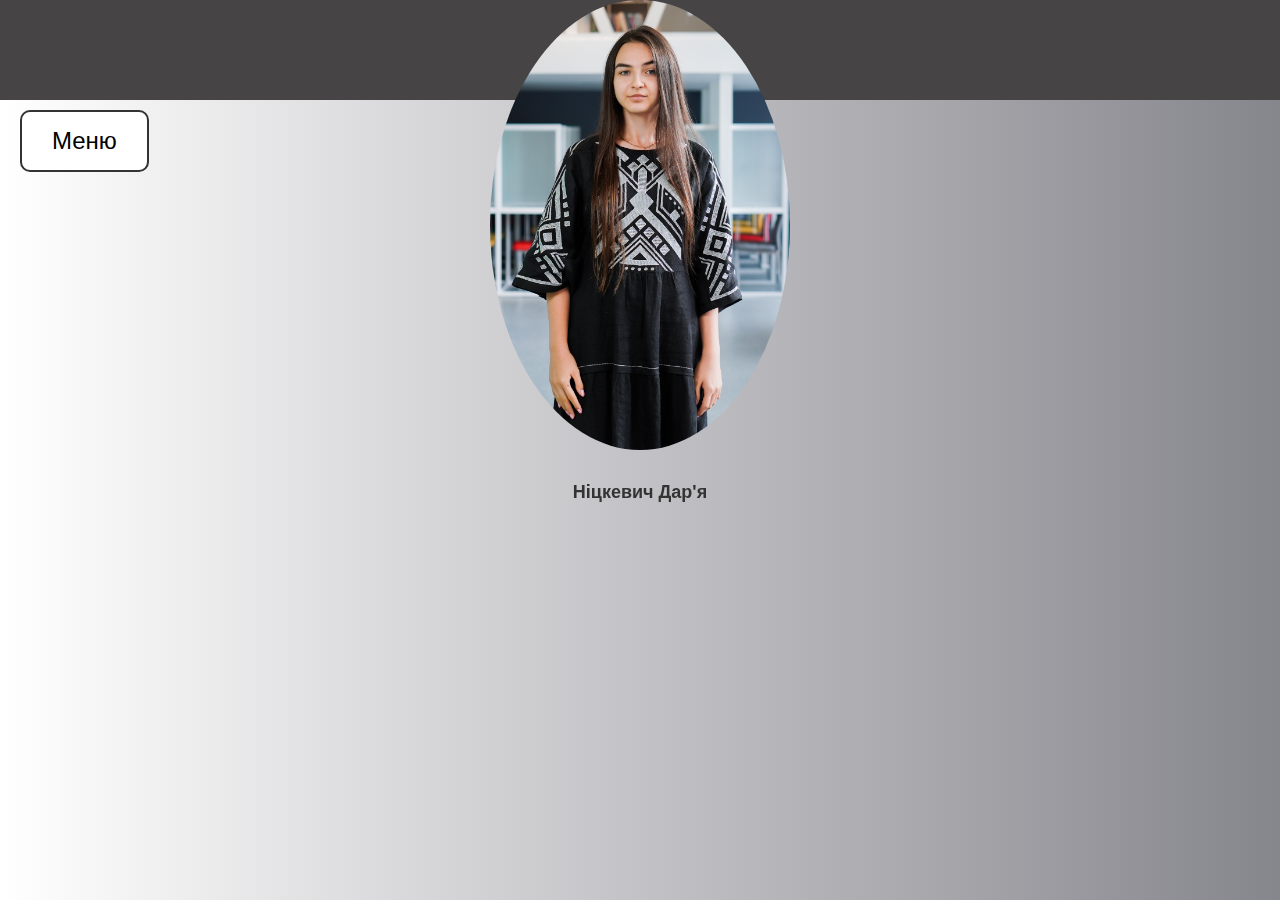
<file: index.html>
<!DOCTYPE html>
<html lang="en">
<head>
    <meta charset="UTF-8">
    <meta name="viewport" content="width=device-width, initial-scale=1.0">
    <title>GameMarket_Nitskevich</title>
    <link rel="stylesheet" href="style.css">
    <script src="script.js" defer></script> 
</head>
<body>
    <div id="header">
        <img src="img/Photo.jpg" alt="Опис зображення">
        <p>Ніцкевич Дар'я</p>
    </div>
</body>
</html>
</file>
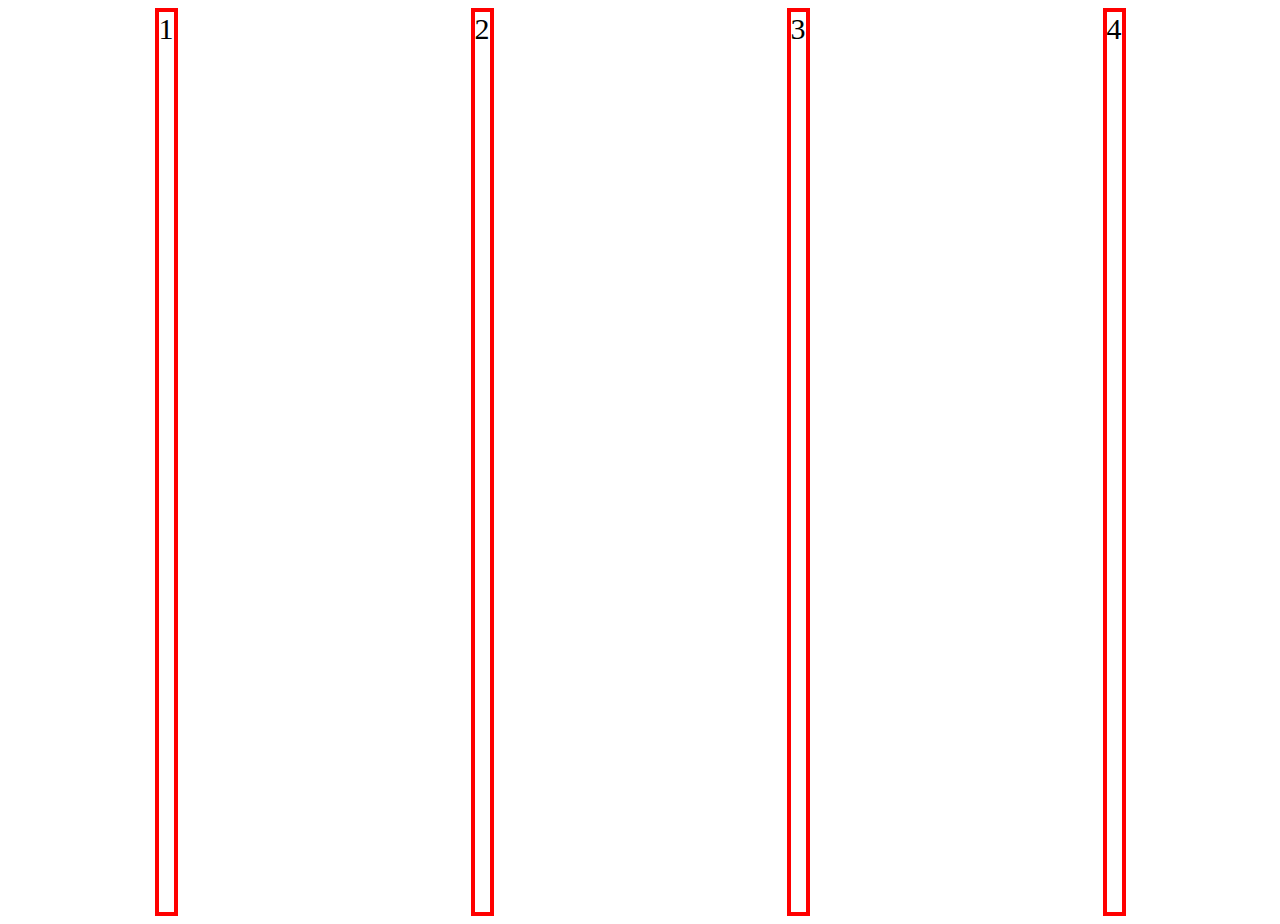
<file: flex.html>
<!DOCTYPE html>
<html lang="en">
<head>
    <meta charset="UTF-8">
    <meta name="viewport" content="width=device-width, initial-scale=1.0">
    <title>Document</title>
    <link rel="stylesheet" href="flex.css">
   
</head>
<body>
    <div>1</div>
    <div>2</div>
    <div>3</div>
    <div>4</div>
</body>
</html>
</file>
<file: style.css>
/* style.css */

body {
    background: linear-gradient(to right, rgba(255, 255, 255, 0.7), rgba(82, 82, 92, 0.7));
}

#header {
    position: fixed; /* Фіксована позиція */
    top: 0; /* Встановлення верхньої межі */
    left: 0; /* Встановлення лівої межі */
    width: 100%; /* Розтягнути заголовок на всю ширину сторінки */
    height: 100px; /* Встановлення висоти заголовка */
    text-align: center;
    background-color: #464444; /* Додавання чорного колору фону */
    padding: 0px 0; /* Додатковий внутрішній відступ для тексту від меж заголовка */
    margin: 0 auto; /* Центрування заголовка на сторінці */
}

#header img {
    width: 300px; /* Нова ширина */
    height: auto; /* Автоматична висота, щоб зберегти пропорції */
    margin-bottom: 10px; /* Додатковий відступ знизу, щоб відокремити текст від зображення */
    border-radius: 50%; /* Задаємо радіус для створення кружечка */
    overflow: hidden; /* Обрізаємо контент за межами контейнера */
}

#header p {
    font-family: Arial, sans-serif; /* Шрифт */
    font-size: 18px; /* Розмір шрифту */
    color: #333; /* Колір тексту */
    font-weight: bold; /* Жирний шрифт */
}

.menu-button {
    position: fixed; /* Фіксована позиція */
    top: 110px; /* Змінено відступ зверху, щоб кнопка була нижче */
    left: 20px; /* Відступ зліва */
    padding: 15px 30px; /* Додатковий відступ для кнопки */
    font-size: 24px; /* Збільшуємо розмір шрифту кнопки */
    background-color: #fff; /* Колір фону кнопки */
    border: 2px solid #333; /* Товщина та колір межі кнопки */
    border-radius: 10px; /* Радіус кутів кнопки */
    cursor: pointer; /* Змінюємо вигляд курсора при наведенні на кнопку */
}

.menu-button:hover {
    background-color: #f0f0f0; /* Зміна колір при наведенні на кнопку */
}

.game-button {
    font-size: 20px; /* Збільшуємо розмір тексту кнопки */
    padding: 12px 24px; /* Додаємо внутрішній відступ кнопки */
    border: 2px solid black; /* Додаємо рамку кнопці */
    background-color: #000000; /* Зелений колір фону кнопки */
    color: white; /* Колір тексту кнопки */
    border-radius: 10px; /* Задаємо радіуси кутів кнопки */
    cursor: pointer; /* Змінюємо курсор при наведенні на кнопку */
    transition: background-color 0.3s ease, color 0.3s ease; /* Плавна зміна кольору фону та тексту при наведенні */
    position: fixed; /* Фіксована позиція */
    top: 190px; /* Змінено відступ зверху, щоб кнопка була нижче */
    left: 20px; /* Відступ зліва */
}

.game-button:hover {
    background-color: #868686; /* Жовтий колір фону кнопки при наведенні */
    color: #000000; /* Колір тексту кнопки при наведенні */
}

.daria-button {
    /* Ваші стилі для кнопки "Ніцкевич Даря" тут */
    background-color: #3c1553; /* Зелений колір фону */
    color: white; /* Білий колір тексту */
    border: none; /* Видалення рамки */
    padding: 10px 20px; /* Внутрішні відступи */
    text-align: center; /* Вирівнювання тексту по центру */
    text-decoration: none; /* Видалення підкреслення */
    display: inline-block; /* Показати як блочний елемент */
    font-size: 16px; /* Розмір шрифту */
    margin: 4px 2px; /* Зовнішні відступи */
    cursor: pointer; /* Зміна курсору при наведенні */
    border-radius: 8px; /* Закруглені кути */
    position: fixed; /* Фіксована позиція */
    top: 250px; /* Сума значення top для .game-button та 1 см відступу знизу */
    left: 20px; /* Відступ зліва */
}

.daria-button:hover {
    background-color: #5a176d; /* Зміна колір при наведенні на кнопку */
}

.owners-button {
    font-size: 20px; /* Збільшення розміру шрифту */
    padding: 12px 24px; /* Додаткові відступи для кнопки */
    background-color: #000000; /* Жовтий колір фону кнопки */
    color: #ffffff; /* Колір тексту кнопки */
    border-radius: 10px; /* Закруглені кути кнопки */
    cursor: pointer; /* Зміна вигляду курсору при наведенні на кнопку */
    transition: background-color 0.3s ease, color 0.3s ease; /* Плавна зміна кольору фону та тексту при наведенні */
}

.owners-button:hover {
    background-color: #868686; /* Жовтий колір фону кнопки при наведенні */
    color: #000000; /* Колір тексту кнопки при наведенні */
}

/* style.css */
</file>
<file: flex.css>
body{
    display: flex;
    font-size: 30px;
    justify-content: space-around;
    div{
        border: 4px solid red;
        height: 100vh;
        gap: 10px;
    }
    
}
</file>
